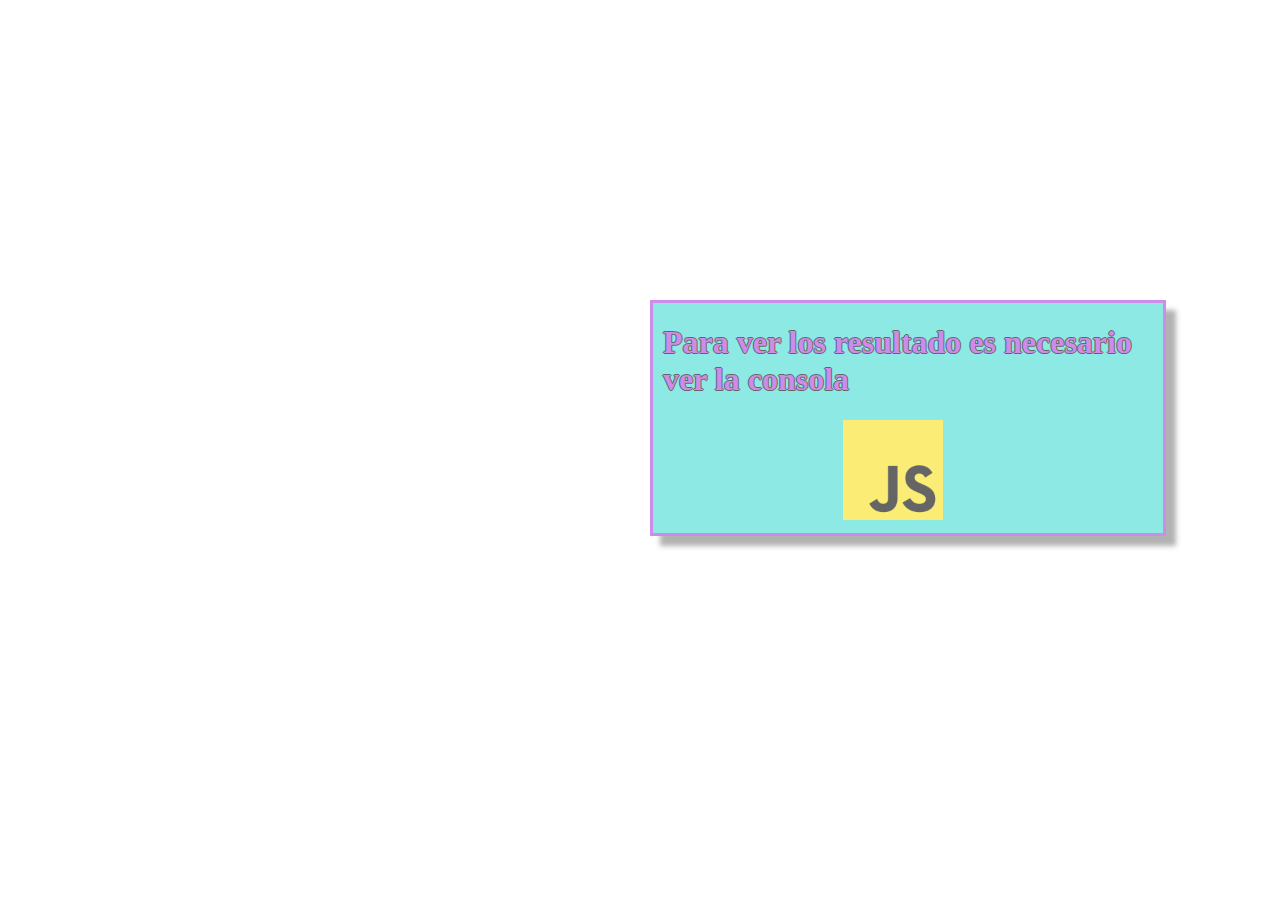
<file: javascript/index.html>
<!DOCTYPE html>
<html lang="en">
<head>
    <meta charset="UTF-8">
    <meta name="viewport" content="width=device-width, initial-scale=1.0">
    <meta http-equiv="X-UA-Compatible" content="ie=edge">
    <title>Document</title>
</head>
<body>


    <style>
        
            .mensaje{
                position: absolute;
                background-color: rgb(64, 219, 209);
                opacity:0.6;
                width: 500px;
                height: 230px;
                top: 300px;
                left: 650px;
                padding-left: 10px;
                border: 3px solid #AD40DB;
                box-shadow: 10px 10px 5px grey;

                
                
            }

            .text {
                color: #AD40DB;
                text-shadow: -1px 0 black, 0 1px black, 1px 0 black, 0 -1px black;
            }
            img{

                align-content: center;
                position: absolute;
                left: 190px;
                width: 100px;
                height: 100px;

            }

    
    
    </style>

    <div class="mensaje">

        <h1 class="text">Para ver los resultado es necesario ver la consola</h1>

        <img class= "img" src="./img/1200px-Unofficial_JavaScript_logo_2.svg.png" alt="">

    </div>

   <!--<script src="Basico.js"></script>--> 

   <!--<script src="objetos.js"></script>-->
   <!--
       <script src="usothis.js"></script>
   -->
   <!--

   <script src="prototype.js"></script>

   -->

   <script src="clasejs.js"></script>
    
</body>
</html>
</file>
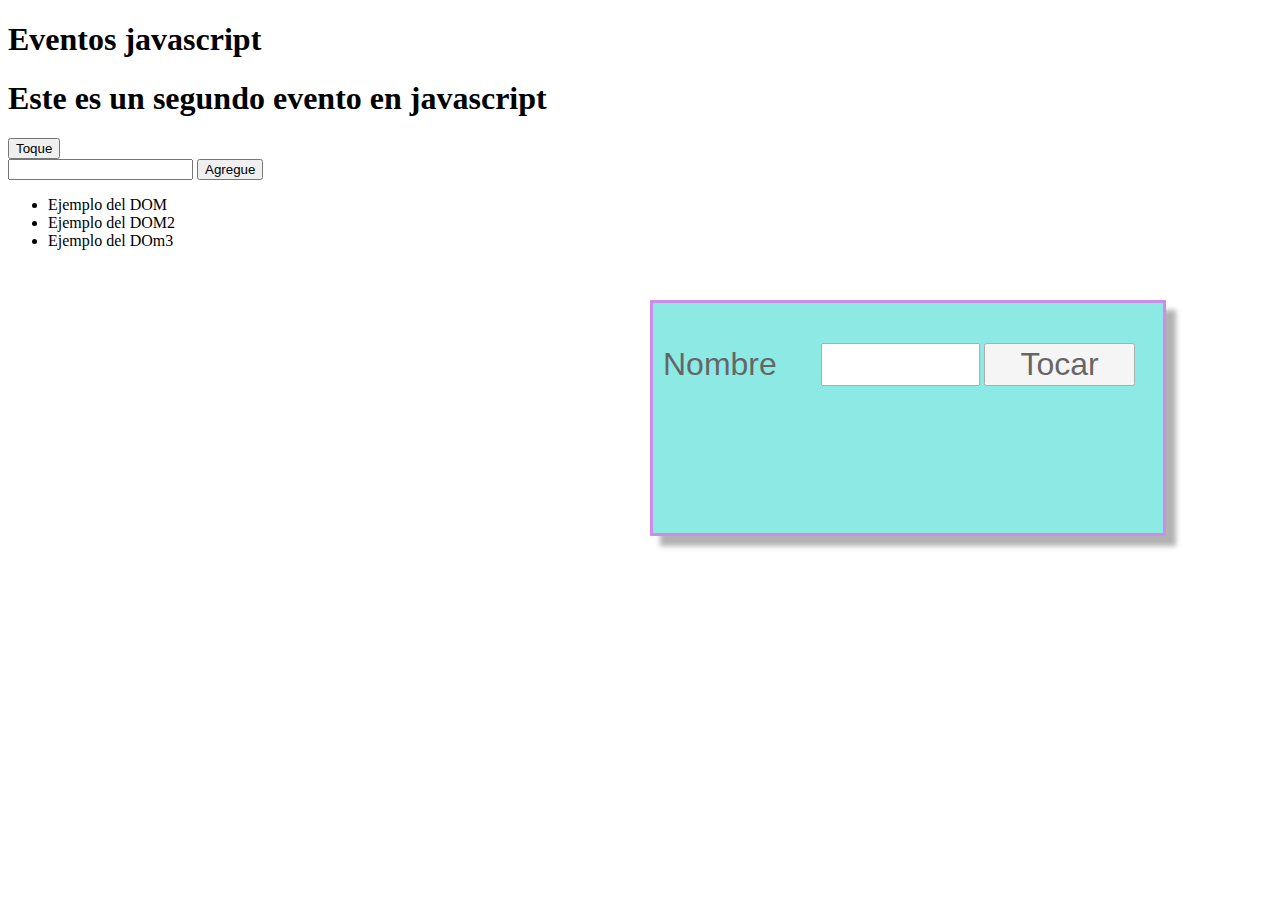
<file: javascript/DOM/index.html>
<!DOCTYPE html>
<html lang="en">
<head>
    <meta charset="UTF-8">
    <meta name="viewport" content="width=device-width, initial-scale=1.0">
    <meta http-equiv="X-UA-Compatible" content="ie=edge">
    <title>Dom</title>
</head>
<body>

    <!-- MAQUETACION RELACIONADO CON LOS EJEMPLO DE LOS EVENTOS -->

    <h1 id="EjemploEvent">Eventos javascript</h1>

     <h1 id="EjemploEvent2">Este es un segundo evento en javascript</h1>
     <button> Toque </button>
        <br>     
    <input id="text" type="text">
     <button id="EjemploEven4">Agregue</button>

    <!--********************************************************-->
    <div id="ejemplo">
        <ul>
            <li id="Elemento2"> Ejemplo del DOM</li>
            <li>                   Ejemplo del DOM2</li>
            <li>                   Ejemplo del DOm3</li>
        </ul>
    </div>

    <div class="elemento3">
        <form action="" class="elemento4">
            <imput></imput>
        </form>
    </div>
    <!--<script src="./dom.js"></script>-->


    <div  class="fomulario" >

        <form action="#" id="form">

            <label for="" id="label"> Nombre</label>
            <input id="text" name="imutname" type="text">
    
            <input type="submit" value="Tocar">
            
        </form>
    
    </div>

    <script src="./event.js"></script>


    <style>
        
        .divprueba{

            font-size: 20px  font-family 'Segoe UI', Tahoma, Geneva, Verdana, sans-serif;
            background-color: blue;
            
        }
        .fomulario{
                position: absolute;
                background-color: rgb(64, 219, 209);
                opacity:0.6;
                width: 500px;
                height: 230px;
                top: 300px;
                left: 650px;
                padding-left: 10px;
                border: 3px solid #AD40DB;
                box-shadow: 10px 10px 5px grey;


        }

        .fomulario > form > label {

                position: relative;
                top: 40px;
                font-size: 2em;
                font-family: 'Lucida Sans', 'Lucida Sans Regular', 'Lucida Grande', 'Lucida Sans Unicode', Geneva, Verdana, sans-serif;
        }

        .fomulario > form > input {
                position: relative;
                top: 40px;
                left: 40px;
                font-size: 2em;
                border: solir red;
                width: 4cm;
        }

        .fomulario > button{

            position: relative;
                top: 40px;
                left: 60px;
        }




    
    </style>

</body>
</html>
</file>
